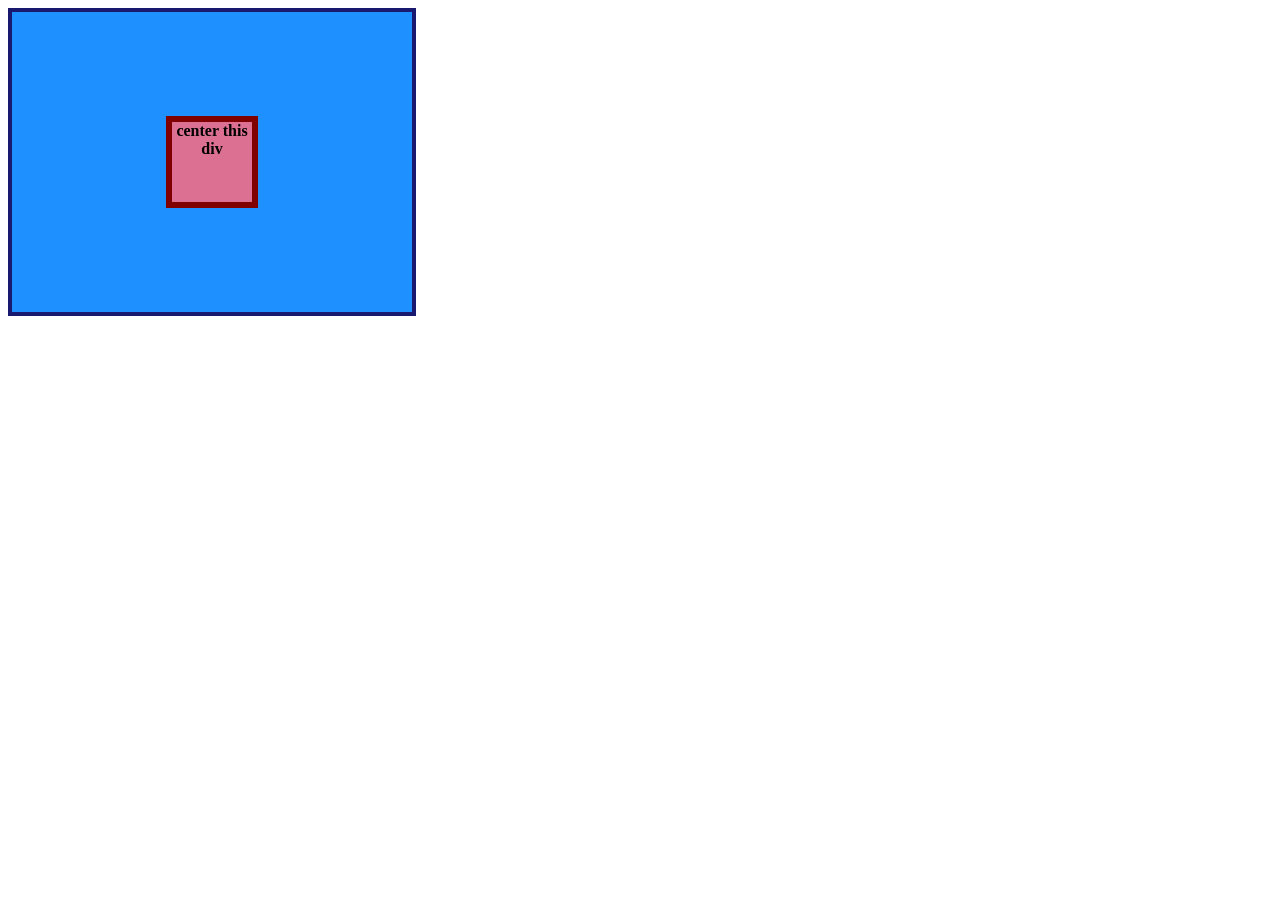
<file: foundations/flex/01-flex-center/index.html>
<!DOCTYPE html>
<html lang="en">
  <head>
    <meta charset="UTF-8">
    <meta http-equiv="X-UA-Compatible" content="IE=edge">
    <meta name="viewport" content="width=device-width, initial-scale=1.0">
    <title>CENTER THIS DIV</title>
    <link rel="stylesheet" href="style.css">
  </head>

  
  <body>
    <div class="container">
      <div class="box">center this div</div>
    </div>
  </body>
</html>
</file>
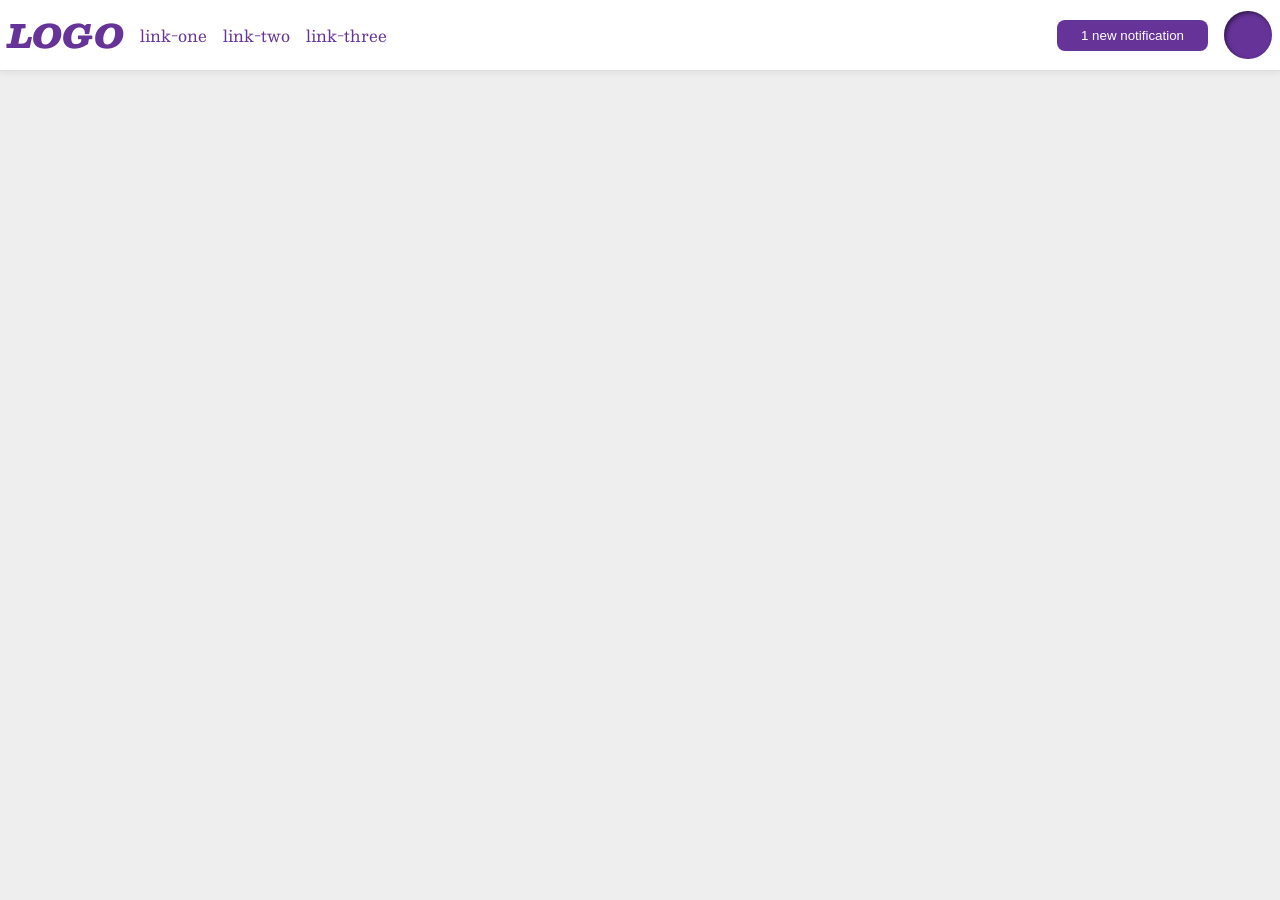
<file: foundations/flex/03-flex-header-2/index.html>
<!DOCTYPE html>
<html lang="en">
  <head>
    <meta charset="UTF-8">
    <meta http-equiv="X-UA-Compatible" content="IE=edge">
    <meta name="viewport" content="width=device-width, initial-scale=1.0">
    <title>Flex Header 2</title>
    <link rel="stylesheet" href="style.css">
  </head>
  <body>
    <div class="header">
      <div class="start">
      <div class="logo">
        LOGO
      </div>
      <ul class="links">
        <li><a href="https://google.com">link-one</a></li>
        <li><a href="https://google.com">link-two</a></li>
        <li><a href="https://google.com">link-three</a></li>
      </ul>
      </div>
      <div class="end">
      <button class="notifications">
        1 new notification
      </button>
      <div class="profile-image"></div>
      </div>
    </div>
  </body>
</html>
</file>
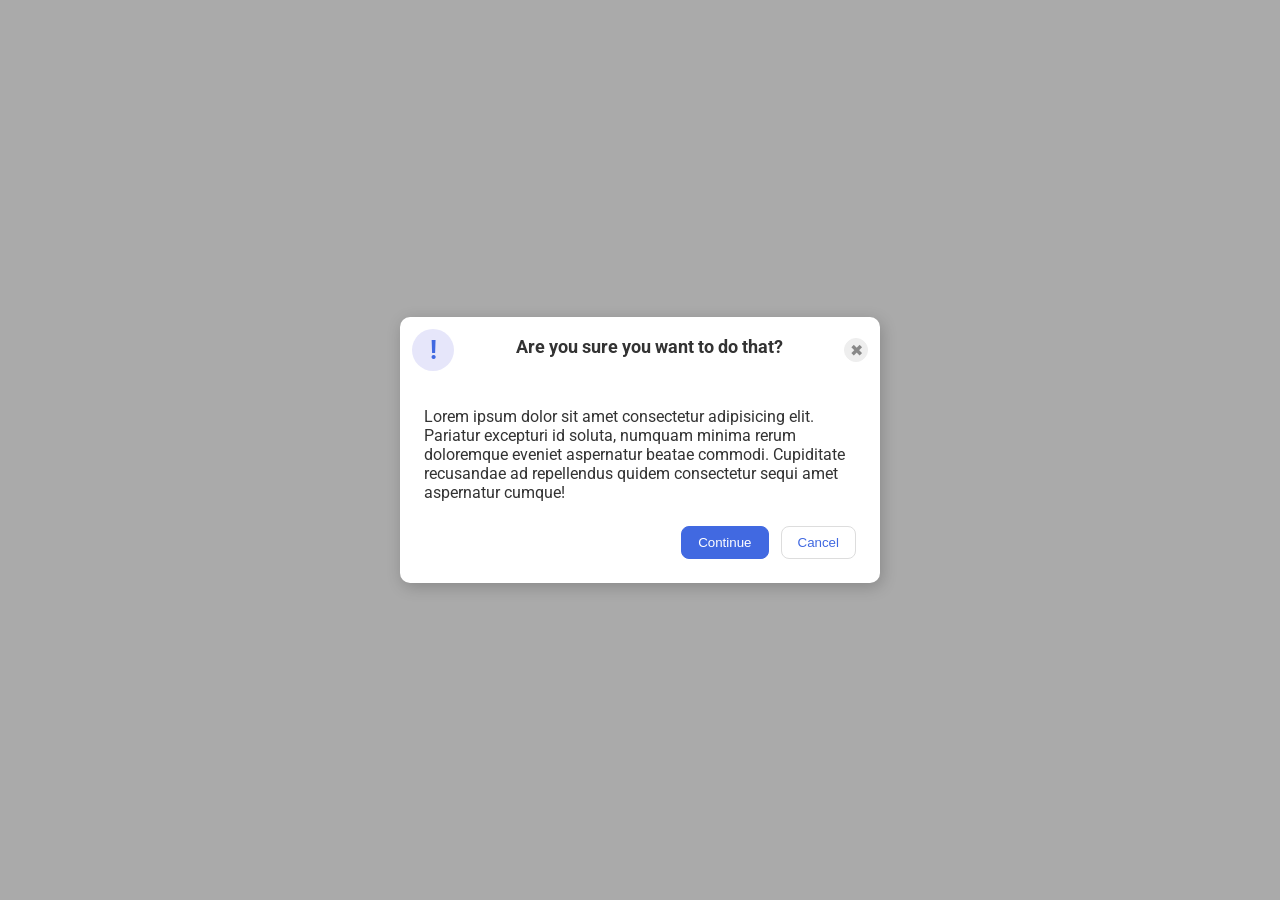
<file: foundations/flex/05-flex-modal/index.html>
<!DOCTYPE html>
<html lang="en">
  <head>
    <meta charset="UTF-8">
    <meta http-equiv="X-UA-Compatible" content="IE=edge">
    <meta name="viewport" content="width=device-width, initial-scale=1.0">
    <link rel="stylesheet" href="style.css">
    <title>Modal</title>
  </head>
  <body>
    <div class="modal">
      <div class="overlay">
        <div class="icon">!</div>
        <div class="header">Are you sure you want to do that?</div>
        <button class="close-button">✖</button>
      </div>
      <div class="text">Lorem ipsum dolor sit amet consectetur adipisicing elit. Pariatur excepturi id soluta, numquam minima rerum doloremque eveniet aspernatur beatae commodi. Cupiditate recusandae ad repellendus quidem consectetur sequi amet aspernatur cumque!</div>
      <div class="buttons">
        <button class="continue">Continue</button>
        <button class="cancel">Cancel</button>
      </div>
    </div>
  </body>
</html>
</file>
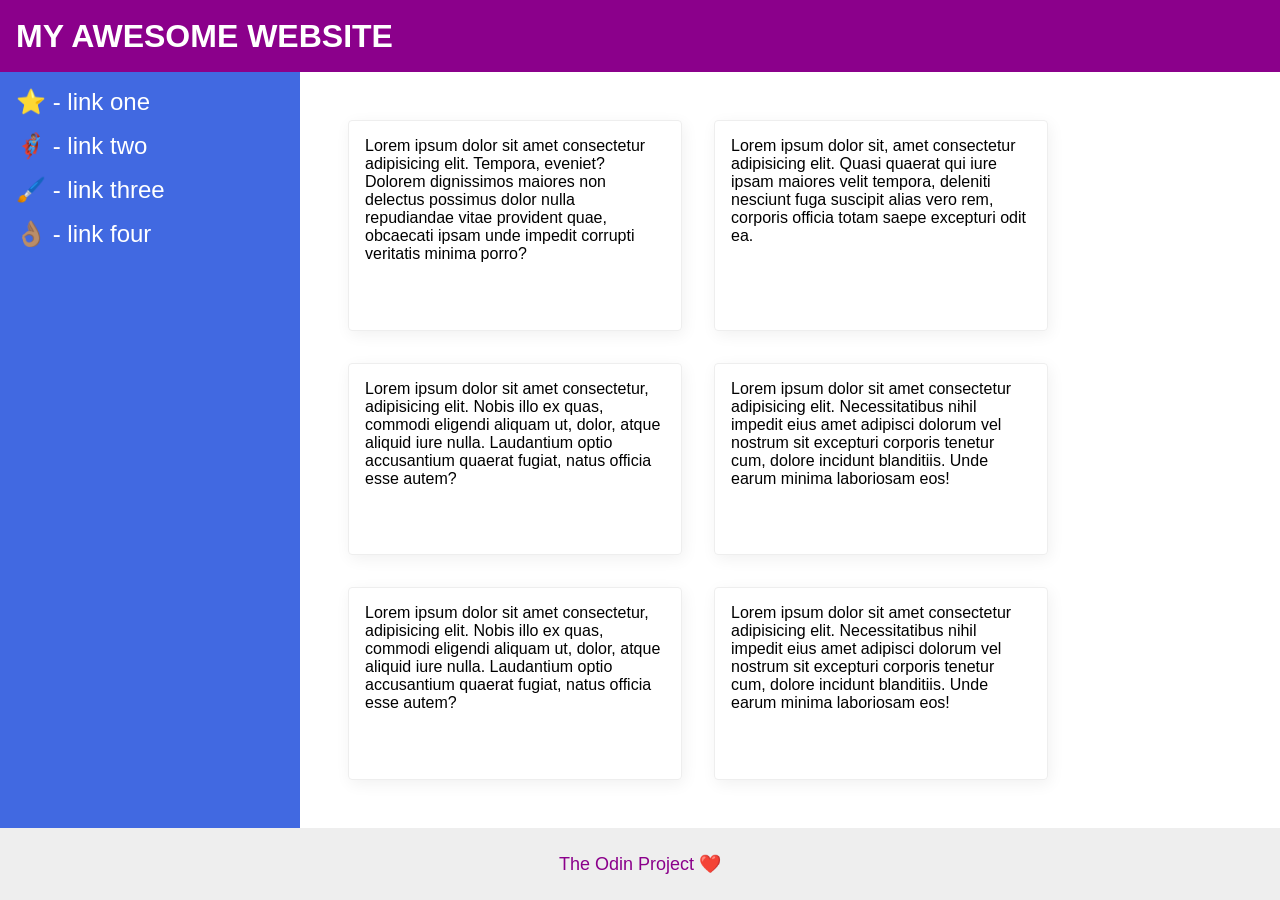
<file: foundations/flex/07-flex-layout-2/index.html>
<!DOCTYPE html>
<html lang="en">
  <head>
    <meta charset="UTF-8">
    <meta http-equiv="X-UA-Compatible" content="IE=edge">
    <meta name="viewport" content="width=device-width, initial-scale=1.0">
    <title>The Holy Grail</title>
    <link rel="stylesheet" href="style.css">
  </head>
  <body>
    <div class="header">
      MY AWESOME WEBSITE
    </div>
    <div class="content">
    <div class="sidebar">
      <ul>
        <li><a href="#">⭐ - link one</a></li>
        <li><a href="#">🦸🏽‍♂️ - link two</a></li>
        <li><a href="#">🖌️ - link three</a></li>
        <li><a href="#">👌🏽 - link four</a></li>
      </ul>
    </div>
    <div class="center">
    <div class="card">Lorem ipsum dolor sit amet consectetur adipisicing elit. Tempora, eveniet? Dolorem dignissimos maiores non delectus possimus dolor nulla repudiandae vitae provident quae, obcaecati ipsam unde impedit corrupti veritatis minima porro?</div>
    <div class="card">Lorem ipsum dolor sit, amet consectetur adipisicing elit. Quasi quaerat qui iure ipsam maiores velit tempora, deleniti nesciunt fuga suscipit alias vero rem, corporis officia totam saepe excepturi odit ea.</div>
    <div class="card">Lorem ipsum dolor sit amet consectetur, adipisicing elit. Nobis illo ex quas, commodi eligendi aliquam ut, dolor, atque aliquid iure nulla. Laudantium optio accusantium quaerat fugiat, natus officia esse autem?</div>
    <div class="card">Lorem ipsum dolor sit amet consectetur adipisicing elit. Necessitatibus nihil impedit eius amet adipisci dolorum vel nostrum sit excepturi corporis tenetur cum, dolore incidunt blanditiis. Unde earum minima laboriosam eos!</div>
    <div class="card">Lorem ipsum dolor sit amet consectetur, adipisicing elit. Nobis illo ex quas, commodi eligendi aliquam ut, dolor, atque aliquid iure nulla. Laudantium optio accusantium quaerat fugiat, natus officia esse autem?</div>
    <div class="card">Lorem ipsum dolor sit amet consectetur adipisicing elit. Necessitatibus nihil impedit eius amet adipisci dolorum vel nostrum sit excepturi corporis tenetur cum, dolore incidunt blanditiis. Unde earum minima laboriosam eos!</div>
    </div>  
  </div>
    <div class="footer">
      The Odin Project ❤️
    </div>
  </body>
</html>
</file>
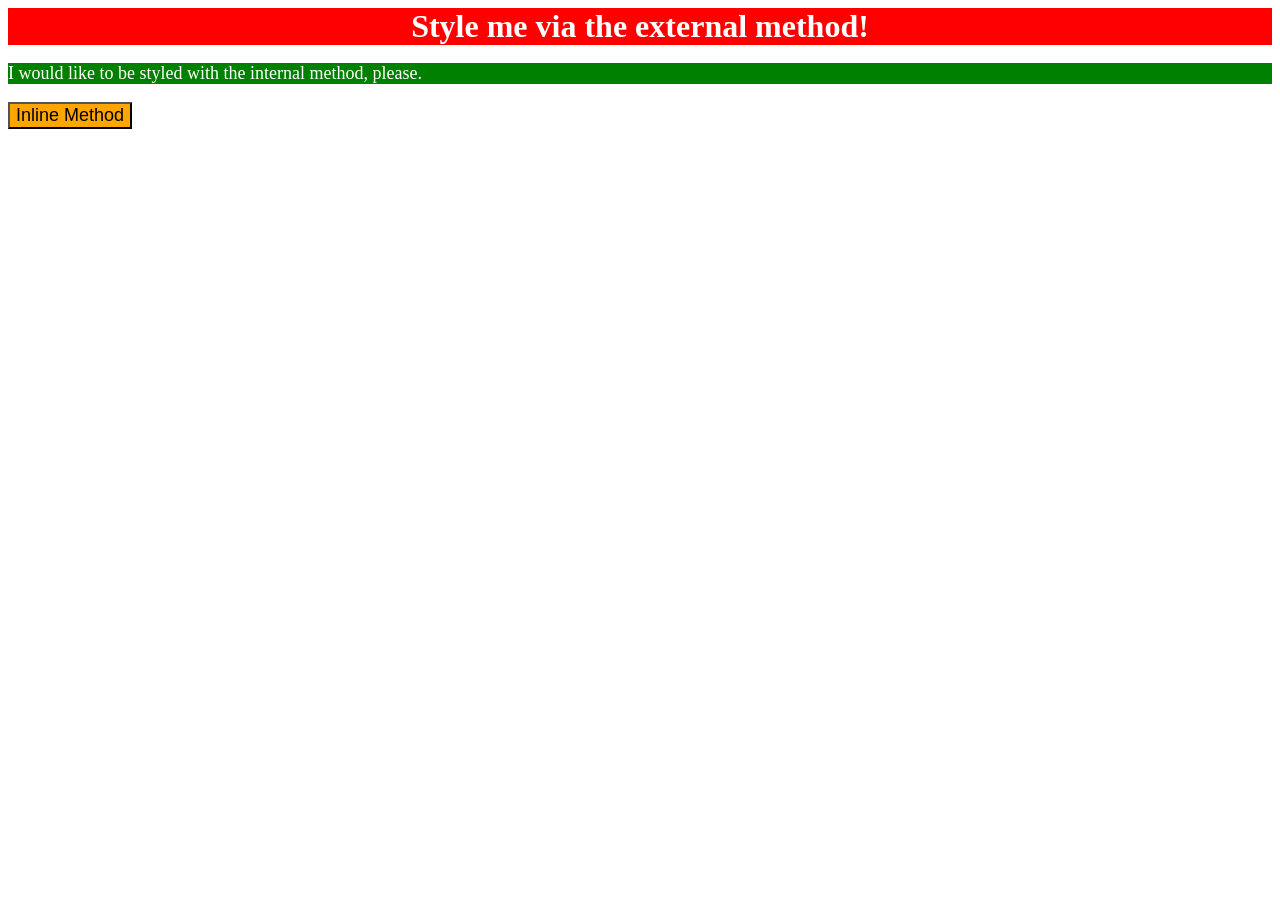
<file: foundations/intro-to-css/01-css-methods/index.html>
<!DOCTYPE html>
<html lang="en">
  <head>
    <style>
      p {
        color: white;
        background-color: green;
        font-size: 18px;
      }
    </style>
    <meta charset="UTF-8">
    <meta http-equiv="X-UA-Compatible" content="IE=edge">
    <meta name="viewport" content="width=device-width, initial-scale=1.0">
    <link rel="stylesheet" href="styles.css">
    <title>Methods for Adding CSS</title>
  </head>
  <body>
    <div>Style me via the external method!</div>
    <p>I would like to be styled with the internal method, please.</p>
    <button style="background-color: orange; font-size: 18px;">Inline Method</button>
  </body>
</html>
</file>
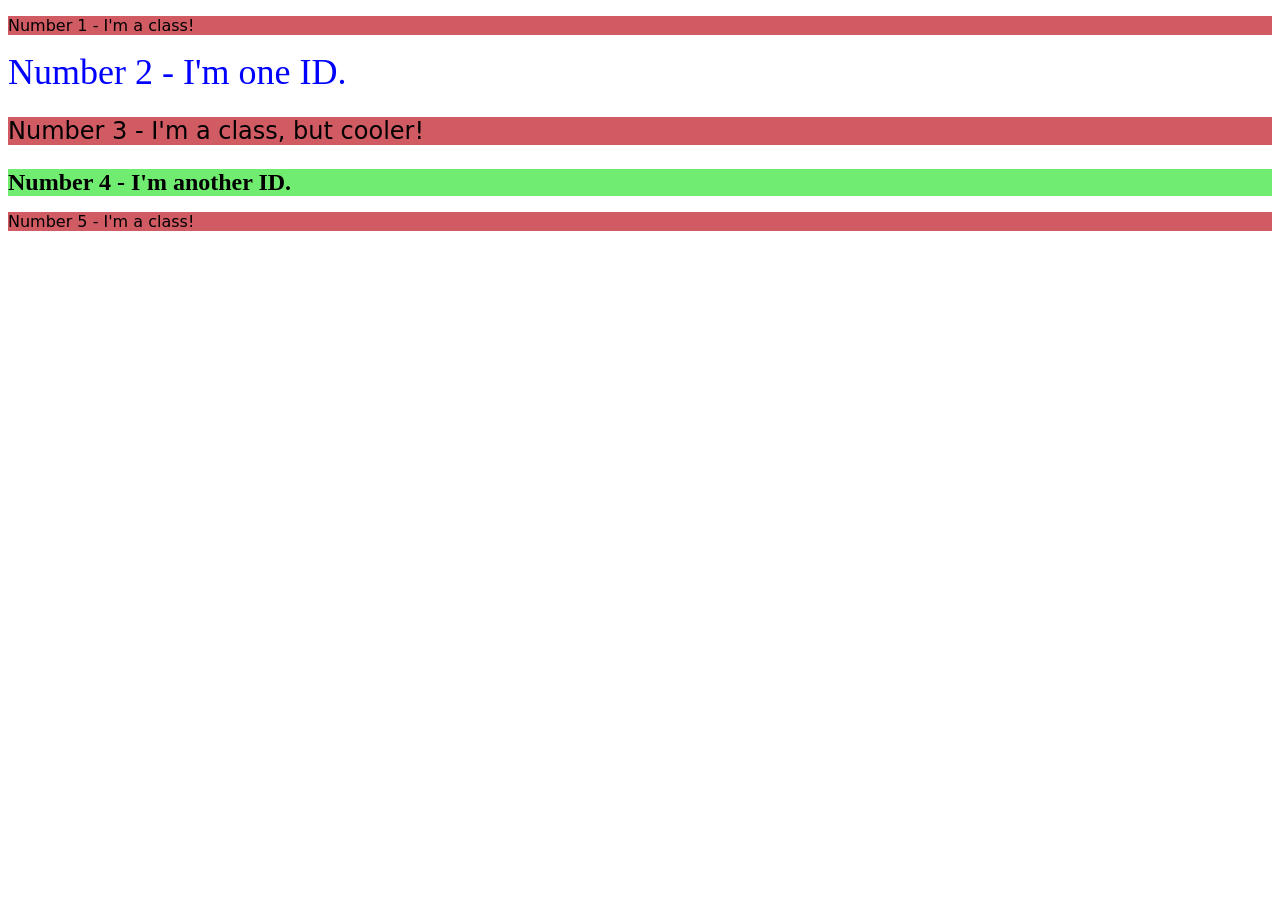
<file: foundations/intro-to-css/02-class-id-selectors/index.html>
<!DOCTYPE html>
<html lang="en">
  <head>
    <meta charset="UTF-8">
    <meta http-equiv="X-UA-Compatible" content="IE=edge">
    <meta name="viewport" content="width=device-width, initial-scale=1.0">
    <title>Class and ID Selectors</title>
    <link rel="stylesheet" href="style.css">
  </head>
  <body>
    <p class="odd">Number 1 - I'm a class!</p>
    <div id="second">Number 2 - I'm one ID.</div>
    <p class="odd font">Number 3 - I'm a class, but cooler!</p>
    <div id="fourth">Number 4 - I'm another ID.</div>
    <p class="odd">Number 5 - I'm a class!</p>
  </body>
</html>
</file>
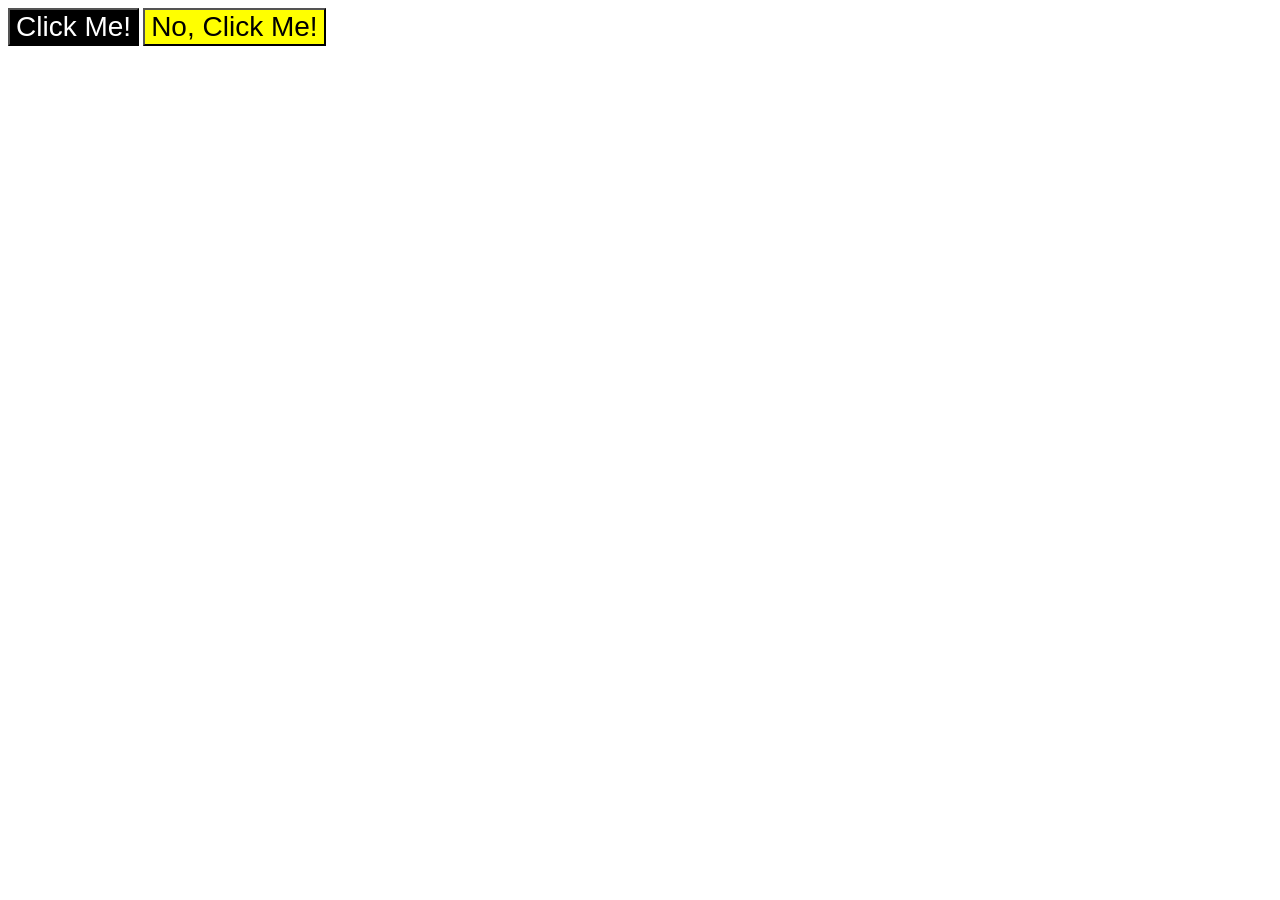
<file: foundations/intro-to-css/03-grouping-selectors/index.html>
<!DOCTYPE html>
<html lang="en">
  <head>
    <meta charset="UTF-8">
    <meta http-equiv="X-UA-Compatible" content="IE=edge">
    <meta name="viewport" content="width=device-width, initial-scale=1.0">
    <title>Grouping Selectors</title>
    <link rel="stylesheet" href="style.css">
  </head>
  <body>
    <button class="one">Click Me!</button>
    <button class="two">No, Click Me!</button>
  </body>
</html>
</file>
<file: foundations/flex/01-flex-center/style.css>
.container {
  background: dodgerblue;
  border: 4px solid midnightblue;
  width: 400px;
  height: 300px;
  justify-content: center;
  align-items: center;
  display: flex;
}

.box {
  background: palevioletred;
  font-weight: bold;
  text-align: center;
  border: 6px solid maroon;
  width: 80px;
  height: 80px;
}
</file>
<file: foundations/flex/03-flex-header-2/style.css>
/* this is some magical font-importing.  
you'll learn about it later. */
@import url('https://fonts.googleapis.com/css2?family=Besley:ital,wght@0,400;1,900&display=swap');

body {
  margin: 0;
  background: #eee;
  font-family: Besley, serif;
}

.header {
  background: white;
  border-bottom: 1px solid #ddd;
  box-shadow: 0 0 8px rgba(0,0,0,.1);
  display: flex;
  align-items: center;
  justify-content: space-between;
  padding: 8px;
}

.profile-image {
  background: rebeccapurple;
  box-shadow: inset 2px 2px 4px rgba(0,0,0,.5);
  border-radius: 50%;
  width: 48px;
  height: 48px;
}

.logo {
  color: rebeccapurple;
  font-size: 32px;
  font-weight: 900;
  font-style: italic;
}

button {
  border: none;
  border-radius: 8px;
  background: rebeccapurple;
  color: white;
  padding: 8px 24px;
}

a {
  /* this removes the line under our links */
  text-decoration: none;
  color: rebeccapurple;
}

ul {
  list-style-type: none;
  display: flex;
  margin: 0;
  padding: 0;
  gap: 16px;
}

.start, .end {
  display: flex;
  align-items: center;
  gap: 16px;
}
</file>
<file: foundations/flex/05-flex-modal/style.css>
@import url('https://fonts.googleapis.com/css2?family=Roboto:wght@400;700&display=swap');

html, body {
  height: 100%;
}

body {
  font-family: Roboto, sans-serif;
  margin: 0;
  background: #aaa;
  color: #333;
  /* I'll give you this one for free lol */
  display: flex;
  align-items: center;
  justify-content: center;
}

.modal {
  background: white;
  width: 480px;
  border-radius: 10px;
  box-shadow: 2px 4px 16px rgba(0,0,0,.2);
}

.icon {
  color: royalblue;
  font-size: 26px;
  font-weight: 700;
  background: lavender;
  width: 42px;
  height: 42px;
  border-radius: 50%;
  display: flex;
  align-items: center;
  justify-content: center;
}

.close-button {
  background: #eee;
  border-radius: 50%;
  color: #888;
  font-weight: 400;
  font-size: 16px;
  height: 24px;
  width: 24px;
  display: flex;
  align-items: center;
  justify-content: center;
  border: 1px solid #eee;
  padding: 0;
}

button {
  cursor: pointer;
  padding: 8px 16px;
  border-radius: 8px;
}

button.continue {
  background: royalblue;
  border: 1px solid royalblue;
  color: white;
}

button.cancel {
  background: white;
  border: 1px solid #ddd;
  color: royalblue;
}

.overlay {
  display: flex;
  align-items: center;
  justify-content: space-between;
  padding: 12px;
}

/* modifiche: */

.header {
  font-size: 18px;
  font-weight: 700;
  margin-bottom: 8px;
}

.modal {
  display: flex;
  flex-direction: column;
}


.text {
  display: flex;
  justify-content: center;
  margin: 24px;
}

.buttons {
  display: flex;
  justify-content: flex-end;
  gap: 12px;
  padding: 0 24px 24px;
}
</file>
<file: foundations/flex/07-flex-layout-2/style.css>
body {
  font-family: -apple-system, BlinkMacSystemFont, 'Segoe UI', Roboto, Oxygen, Ubuntu, Cantarell, 'Open Sans', 'Helvetica Neue', sans-serif;
  margin: 0;
  min-height: 100vh;
}

.header {
  height: 72px;
  background: darkmagenta;
  color: white;
}

.footer {
  height: 72px;
  background: #eee;
  color: darkmagenta;
}

.sidebar {
  width: 300px;
  flex-shrink: 0;
  background: royalblue;
  box-sizing: border-box;
  padding: 16px;
}

.sidebar a {
  color: white;
  font-size: 24px;
  text-decoration: none;
}

.sidebar ul {
  list-style: none;
  margin: 0;
  padding: 0;
  display: flex;
  flex-direction: column;
  gap: 16px;
}

.card {
  border: 1px solid #eee;
  box-shadow: 2px 4px 16px rgba(0,0,0,.06);
  border-radius: 4px;
}

/* Solution */

body {
  display: flex;
  flex-direction: column;
}

.header {
  display: flex;
  align-items: center;
  padding: 0 16px;
  font-size: 32px;
  font-weight: 900;
}

.content {
  flex: 1;
  display: flex;
}

.center {
  display: flex;
  flex: 1;
  flex-wrap: wrap;
  gap: 32px;
  padding: 48px;
}

.card {
  padding: 16px;
  flex-basis: 300px;
  flex-shrink: 1;
  min-width: 200px;
}

.footer {
  display: flex;
  align-items: center;
  justify-content: center;
  font-size: 18px;
}
</file>
<file: foundations/intro-to-css/01-css-methods/styles.css>
div {
    color: white;
    background-color: red;
    font-size: 32px;
    text-align: center;
    font-weight: bold;
}
</file>
<file: foundations/intro-to-css/02-class-id-selectors/style.css>
.odd {
    background-color: rgb(209, 91, 99);
    font-family: Verdana, "DejaVu Sans", sans-serif;
}

#second {
    color: blue;
    font-size: 36px;
}

.font {
    font-size: 24px;
}

#fourth {
    background-color:rgb(112, 236, 112);
    font-size: 24px;
    font-weight: bold;
}
</file>
<file: foundations/intro-to-css/03-grouping-selectors/style.css>
.one,
    .two {
    font-size: 28px;
    font-family: Helvetica, "Times New Roman", "sans-serif";
    }

.one 
    {   
    background-color: black;
    color: white;
    }

.two
    {background-color: yellow;
    }
</file>
